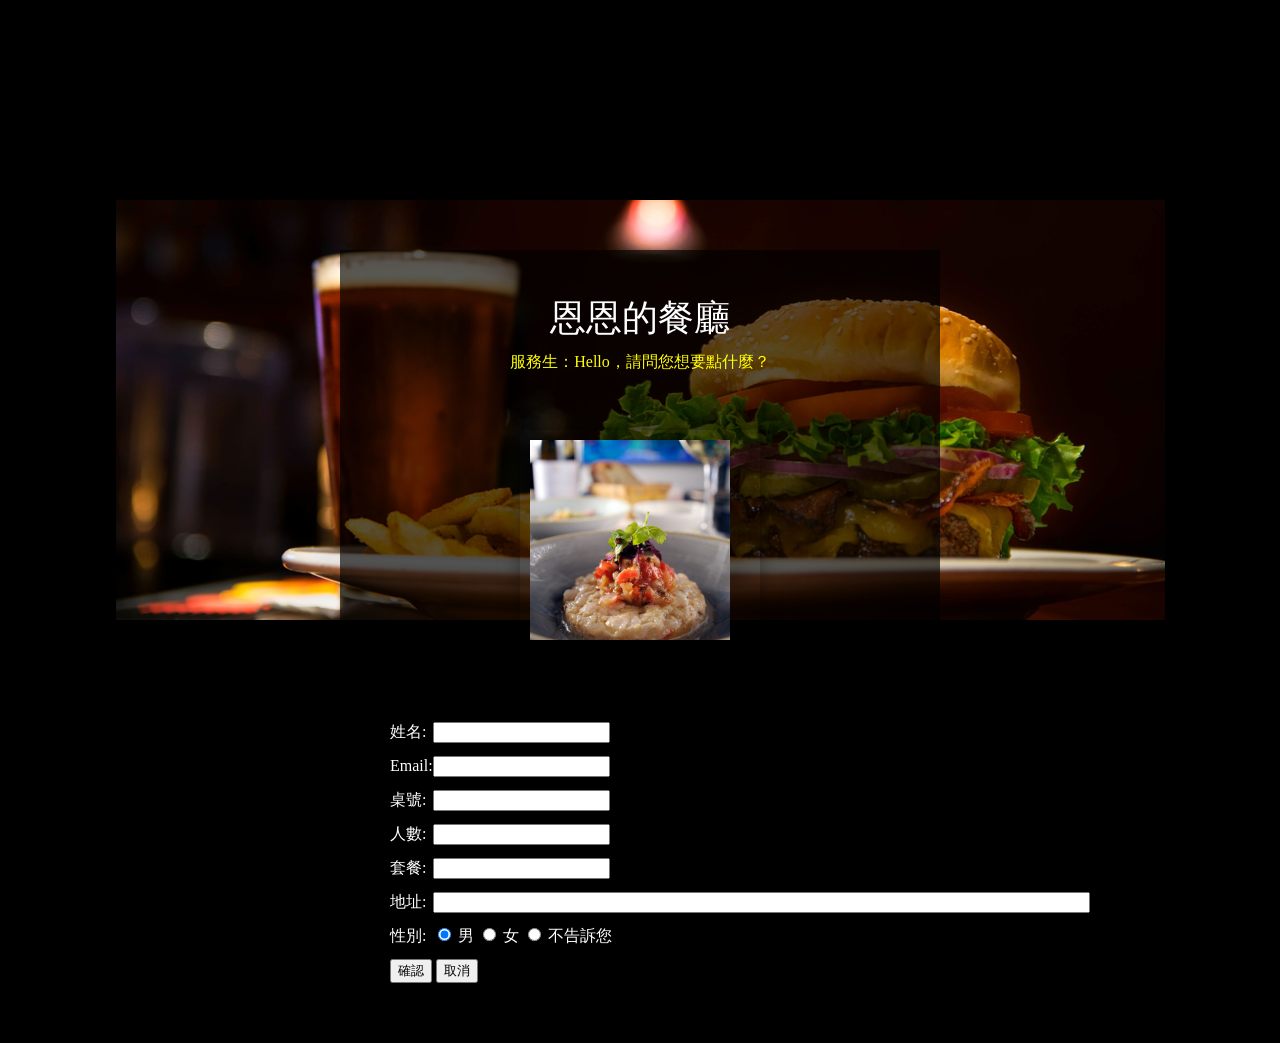
<file: index.html>
<html>
<head>
<html lang="en">
<head>
    <meta charset="UTF-8">
    <meta name="viewport" content="width=device-width, initial-scale=1.0">
    <meta http-equiv="X-UA-Compatible" content="ie=edge">
    <link rel="stylesheet" href="css/style.css">
     <script src="js/jquery-2.2.3.min.js"></script>
       <script src="js/all.js"></script>

    <title>恩恩的餐廳</title>
</head>

<body>
<div class="wrap">

	<div class="wrap-inner">

		<h1>恩恩的餐廳</h1>

<form action = "order.php" method = post>

<table>
           <p>服務生：Hello，請問您想要點什麼？</p>

<td>姓名: </td> <td>   <input type = text name = na size = 20 > </td>

<tr><td>Email: </td> <td>   <input type = text name = ea size = 20 > </td>

	<tr><td>桌號: </td> <td>   <input type = text name = tb size = 20 > </td>

		<tr><td>人數: </td> <td>   <input type = text name = count size = 20 > </td>
			
			<tr><td>套餐: </td> <td>   <input type = text name = meal size = 20 > </td>

<tr> <td>  地址: </td> <td>  <input type = text name = addr size = 80 > </td>

<tr> <td>  性別: </td> <td>   <input type = radio value = 1 name = sex  checked> 男    <input type = radio value = 0 name = sex  > 女   <input type = radio value = 2 name = sex  > 不告訴您   </td>

<tr> <td colspan = 2> <input type = submit value = '確認'>   <input type = reset value = '取消'> </td>

</form>
 </div>
	</div>

</div>

<div id="slideshow">

   	<div>
     	<img src="img/food1.jpg">
   			</div>
   	<div>
    	 <img src="img/food2.jpg">
   				</div>
  	<div>
     		<img src="img/food3.jpg">
   					</div>
   	<div>
     			<img src="img/food4.jpg">
   						</div>
   	<div>
   				  <img src="img/food5.jpg">
  	 </div>




</body>

</html>
</file>
<file: css/style.css>
/* http://meyerweb.com/eric/tools/css/reset/ 
   v2.0 | 20110126
   License: none (public domain)
*/

html, body, div, span, applet, object, iframe,
h1, h2, h3, h4, h5, h6, p, blockquote, pre,
a, abbr, acronym, address, big, cite, code,
del, dfn, em, img, ins, kbd, q, s, samp,
small, strike, strong, sub, sup, tt, var,
b, u, i, center,
dl, dt, dd, ol, ul, li,
fieldset, form, label, legend,
table, caption, tbody, tfoot, thead, tr, th, td,
article, aside, canvas, details, embed, 
figure, figcaption, footer, header, hgroup, 
menu, nav, output, ruby, section, summary,
time, mark, audio, video {
	margin: 0;
	padding: 0;
	border: 0;
	font-size: 100%;
	font: inherit;
	vertical-align: baseline;
}
/* HTML5 display-role reset for older browsers */
article, aside, details, figcaption, figure, 
footer, header, hgroup, menu, nav, section {
	display: block;
}
body {
	line-height: 1;
}
ol, ul {
	list-style: none;
}
blockquote, q {
	quotes: none;
}
blockquote:before, blockquote:after,
q:before, q:after {
	content: '';
	content: none;
}
table {
	border-collapse: collapse;
	border-spacing: 0;
}
html{
    background: #000;
    font-family: MicrosoftJhengHeiRegular;
}
*,*:before,*:after{
    box-sizing: border-box;
}
.wrap{
    background: url(../img/desktop.png) 50% 50%;
    max-width: 1049px;
    height: 420px;
    margin: 200px auto;
    padding-top: 50px;

}
.wrap-inner{
    background: rgba(0,0,0,.65);
    margin: 0 auto;
    width: 600px;
    color: #fff;
    padding: 50px;


}
.wrap-inner h1{
    text-align: center;
    font-size: 36px;
    margin-bottom: .5em;
}
.wrap-inner td{
    font-size: 16px;
    line-height: 24px;
    color:white;
    padding-bottom: 10px;



}


.wrap-inner input[type=text]{
    width: px;
}

p {
    text-align: center;
    color:yellow;
    padding-bottom: 10px;
}

#slideshow { 
    margin: 50px auto; 
    position: relative; 
    width: 240px; 
    height: 240px; 
    padding: 10px; 
    box-shadow: 0 0 20px rgba(0,0,0,0.4); 
}

#slideshow > div { 
    position: absolute; 
    top: 10px; 
    left: 10px; 
    right: 10px; 
    bottom: 10px; 
}

img {
    width: 200px;
    height: 200px;
}
</file>
